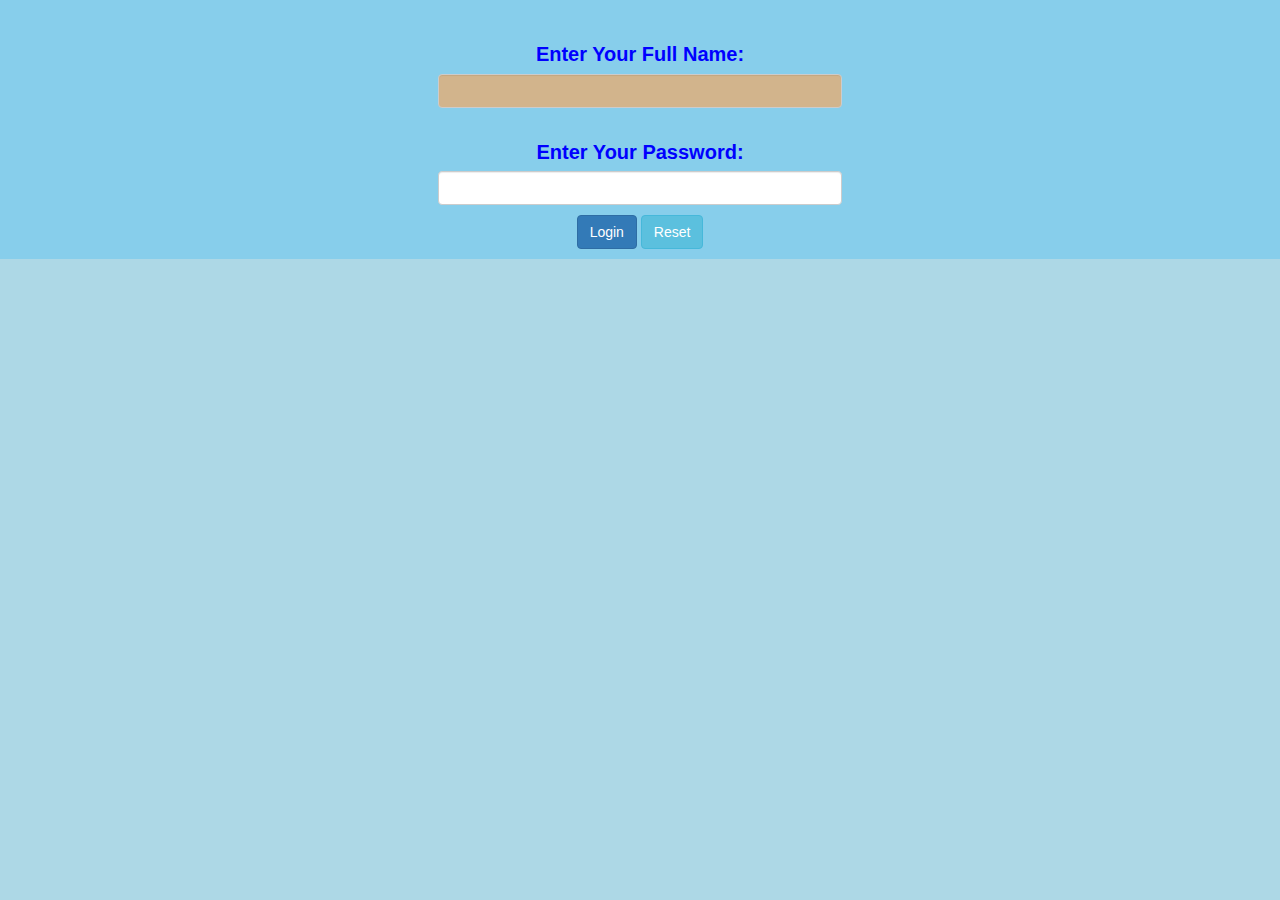
<file: index.html>
<!DOCTYPE html>
<html>
<head>
<meta charset="ISO-8859-1">
<title>Login</title>
<link rel="stylesheet" href="https://maxcdn.bootstrapcdn.com/bootstrap/3.4.1/css/bootstrap.min.css">
  <link rel="stylesheet" href="Styles.css">
  <script src="https://ajax.googleapis.com/ajax/libs/jquery/3.6.4/jquery.min.js"></script>
  <script src="https://maxcdn.bootstrapcdn.com/bootstrap/3.4.1/js/bootstrap.min.js"></script>
</head>
<body>
<div class="container">
	<div class="card">
		<form>
			<div class="form-group">
				<label>Enter Your Full Name:</label>
				<input type="text" class="form-control" id="name" name="name">
			</div>
			<div class="form-group">
				<label>Enter Your Password:</label>
				<input type="password" class="form-control" id="password" name="password">
			</div>
			<div class="text-center">
				<button type="button" id="li-btn" class="btn btn-primary" onclick="login()">Login</button>
				<button type="reset" id="reg-btn" class=" btn btn-info">Reset</button>
			</div>
		</form>
	</div>
</div>
</body>
<script type="text/javascript">
function login()
	{
	name=document.getElementById("name").value
	password=document.getElementById("password").value
		if(name==="J Siva Kumar" && password==="sivakumarj")
		{
			alert("User LogIn Successfully");
			window.location.href="homepage.html";
		}
		else
		{
			alert("User LogIn Failed");
		}
	}
</script>
</html>
</file>
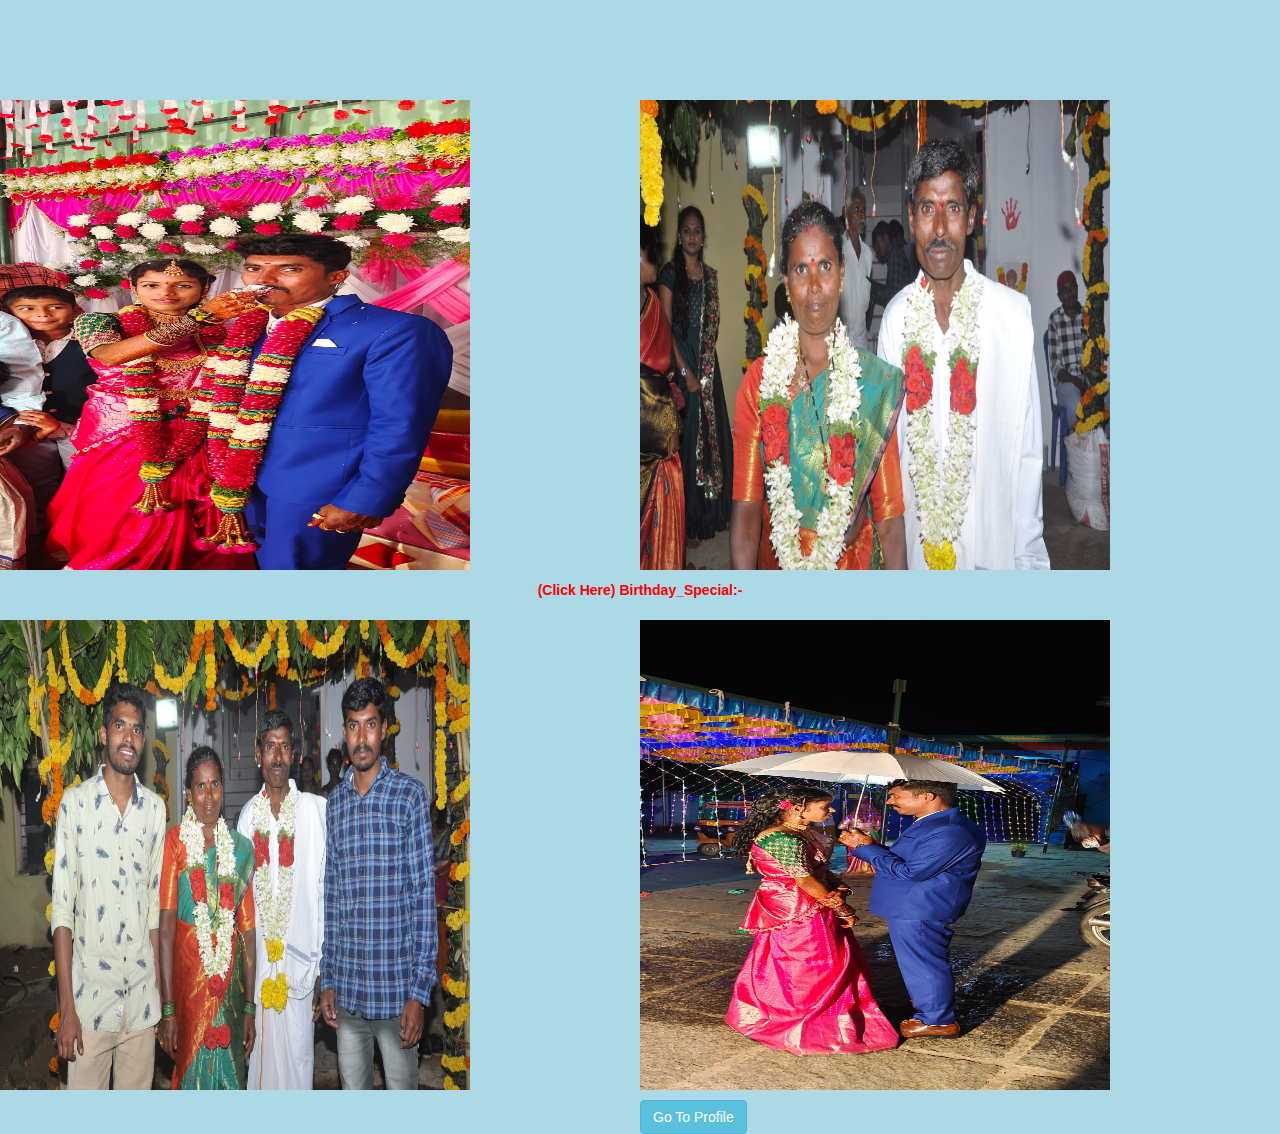
<file: homepage.html>
<!DOCTYPE html>
<html>
<head>
<meta charset="ISO-8859-1">
<title>HomePage</title>
  <link rel="stylesheet" href="https://maxcdn.bootstrapcdn.com/bootstrap/3.4.1/css/bootstrap.min.css">
  <link rel="stylesheet" href="Styles.css">
  <script src="https://ajax.googleapis.com/ajax/libs/jquery/3.6.4/jquery.min.js"></script>
  <script src="https://maxcdn.bootstrapcdn.com/bootstrap/3.4.1/js/bootstrap.min.js"></script>
</head>
<body>
<br><br><br><br><br>
<div>
	<div id="d43">
		<p>
			<img src="WhatsApp Image 2023-08-24 at 12.26.21.jpeg">
		</p>
	</div>
	<div id="d44">
		<p>
			<img src="WhatsApp Image 2023-08-18 at 21.07.48.jpeg">
		</p>
	</div>
<details align="center">
	<p></p>
	<summary style="color:red"><b> (Click Here) Birthday_Special:-</b></summary>
	<ul align="left" style="color:blue" >
	
		<li>
			On this special day, I want you to know how much you mean to me. Happy birthday, dear brother. May your year be filled with joy and success.
		</li><br><br>
		<li>
			To the one who has always been by my side, supporting me through thick and thin, I wish you a birthday as wonderful as you are. Cheers to many more memories together.
		</li><br><br>
		<li>
			To the world’s best brother, may your day be filled with all the things that bring you joy. You deserve every bit of happiness. Happy birthday...!
		</li><br><br>
		<li>
			You’ve been a guiding light in my life, illuminating my path with your wisdom and love. On your birthday, I wish you all the success and happiness you deserve.
		</li><br><br>
		<li>
			A brother like you is a gift from above, and I am grateful for you every day. May your birthday be as exceptional as you are. Enjoy your special day...!
		</li><br><br>
		<li>
			When I need a good friend, I get you. You are shielded in all my troubles. Thanks for being such a caring brother. I love you so much and wish you a joyful day.
		</li><br><br>
		<li>
			My dear brother, I wish you a very happy and joyful year ahead. May God love and care for you, as you did for me. May you live a long and beautiful life. Happy Birthday.
		</li>
	</ul>
</details>
<br>
		<div id="d45">
		<p>
			<img src="WhatsApp Image 2023-07-05 at 16.09.21.jpeg">
		</p>
	</div>
	<div id="d46">
		<p>
			<img src="WhatsApp Image 2023-08-24 at 12.25.31.jpeg">
		</p>
		<button type="button" id="btnlogout" class="btn btn-info" onclick="profile()">Go To Profile</button>
	</div>
</div>
</body>
<script type="text/javascript">
	function profile()
	{
		location.href="profile.html";
	}
</script>
</html>
</file>
<file: Styles.css>
@charset "ISO-8859-1";
body
{
	background-color:lightblue;
}
.container
{
	width: 100%;
	height: 100%;
	background-color:skyblue;
	
}

.form-group
{
	width: 70%;
	height: 70%;
	color:blue;
	margin: auto;
	padding: 10px;
	margin-top: 10px;
	font-size:20px;
}
input[type=text]
{
	color:red;
	background-color:tan;
	font-size:20px;
}
input[type=email]
{
	color:green;
	font-size:20px;
	background-color:lavender;
	color:green;
}
input[type=date]
{
	color:black;
	font-size:20px;
	background-color:tan;
	color:red;
}

.container .card
{
	width: 50%;
	height: 50%;
	text-align: center;
	margin: auto;
	padding: 10px;
	margin-top: 10px;
	
}
#d1
{
	float:left;
	width:50%;
	
	
	
}
#d2
{
	float:right;
	width:50%;
	
	
	
}


#d3
{
	float:left;
	width:50%;
	
	
}
#d4
{
	float:right;
	width:50%;
	
	
}
#d5
{
	float:left;
	width:50%;
	
	
	
}
#d6
{
	float:right;
	width:50%;
	
	
	
}
#d7
{
	float:left;
	width:50%;
	
	
	
}
#d8
{
	float:right;
	width:50%;
	
	
	
}
#d9
{
	float:left;
	width:50%;
	
	
	
}
#d10
{
	float:right;
	width:50%;
	
	
	
}
#d11
{
	float:left;
	width:50%;
	
	
	
}
#d12
{
	float:right;
	width:50%;
	
	
	
}
#d13
{
	float:left;
	width:50%;
	
	
	
}
#d14
{
	float:right;
	width:50%;
	
	
	
}
#d15
{
	float:left;
	width:50%;
	
	
	
}
#d16
{
	float:right;
	width:50%;
	
	
	
}
#d17
{
	float:left;
	width:50%;
	
	
	
}
#d18
{
	float:right;
	width:50%;
	
	
	
}
#d19
{
	float:left;
	width:50%;
	
	
	
}
#d20
{
	float:right;
	width:50%;
	
	
	
}
#d21
{
	float:left;
	width:50%;
	
	
	
}
#d22
{
	float:right;
	width:50%;
	
	
	
}
#d23
{
	float:left;
	width:50%;
	
	
	
}
#d24
{
	float:right;
	width:50%;
	
	
	
}
#d25
{
	float:left;
	width:50%;
	
	
	
}
#d26
{
	float:right;
	width:50%;
	
	
	
}
#d27
{
	float:left;
	width:50%;
	
	
	
}
#d28
{
	float:right;
	width:50%;
	
	
	
}

#d29
{
	float:left;
	width:50%;
	
	
	
}
#d30
{
	float:right;
	width:50%;
	
	
	
}

#d31
{
	float:left;
	width:50%;
	
	
	
}
#d32
{
	float:right;
	width:50%;
	
	
	
}

#d33
{
	float:left;
	width:50%;
	
	
	
}
#d34
{
	float:right;
	width:50%;
	
	
	
}

#d35
{
	float:left;
	width:50%;
	
	
	
}
#d36
{
	float:right;
	width:50%;
	
	
	
}

#d37
{
	float:left;
	width:50%;
	
	
	
}
#d38
{
	float:right;
	width:50%;
	
	
	
}

#d39
{
	float:left;
	width:50%;
	
	
	
}
#d40
{
	float:right;
	width:50%;
	
	
	
}

#d41
{
	float:left;
	width:50%;
	
	
	
}
#d42
{
	float:right;
	width:50%;
	
	
	
}
#d43
{
	float:left;
	width:50%;
	
	
	
}
#d44
{
	float:right;
	width:50%;
	
	
	
}
#d45
{
	float:left;
	width:50%;
	
	
	
}
#d46
{
	float:right;
	width:50%;
	
	
	
}

img
{
 width:470px; 
 height:470px;
}
</file>
